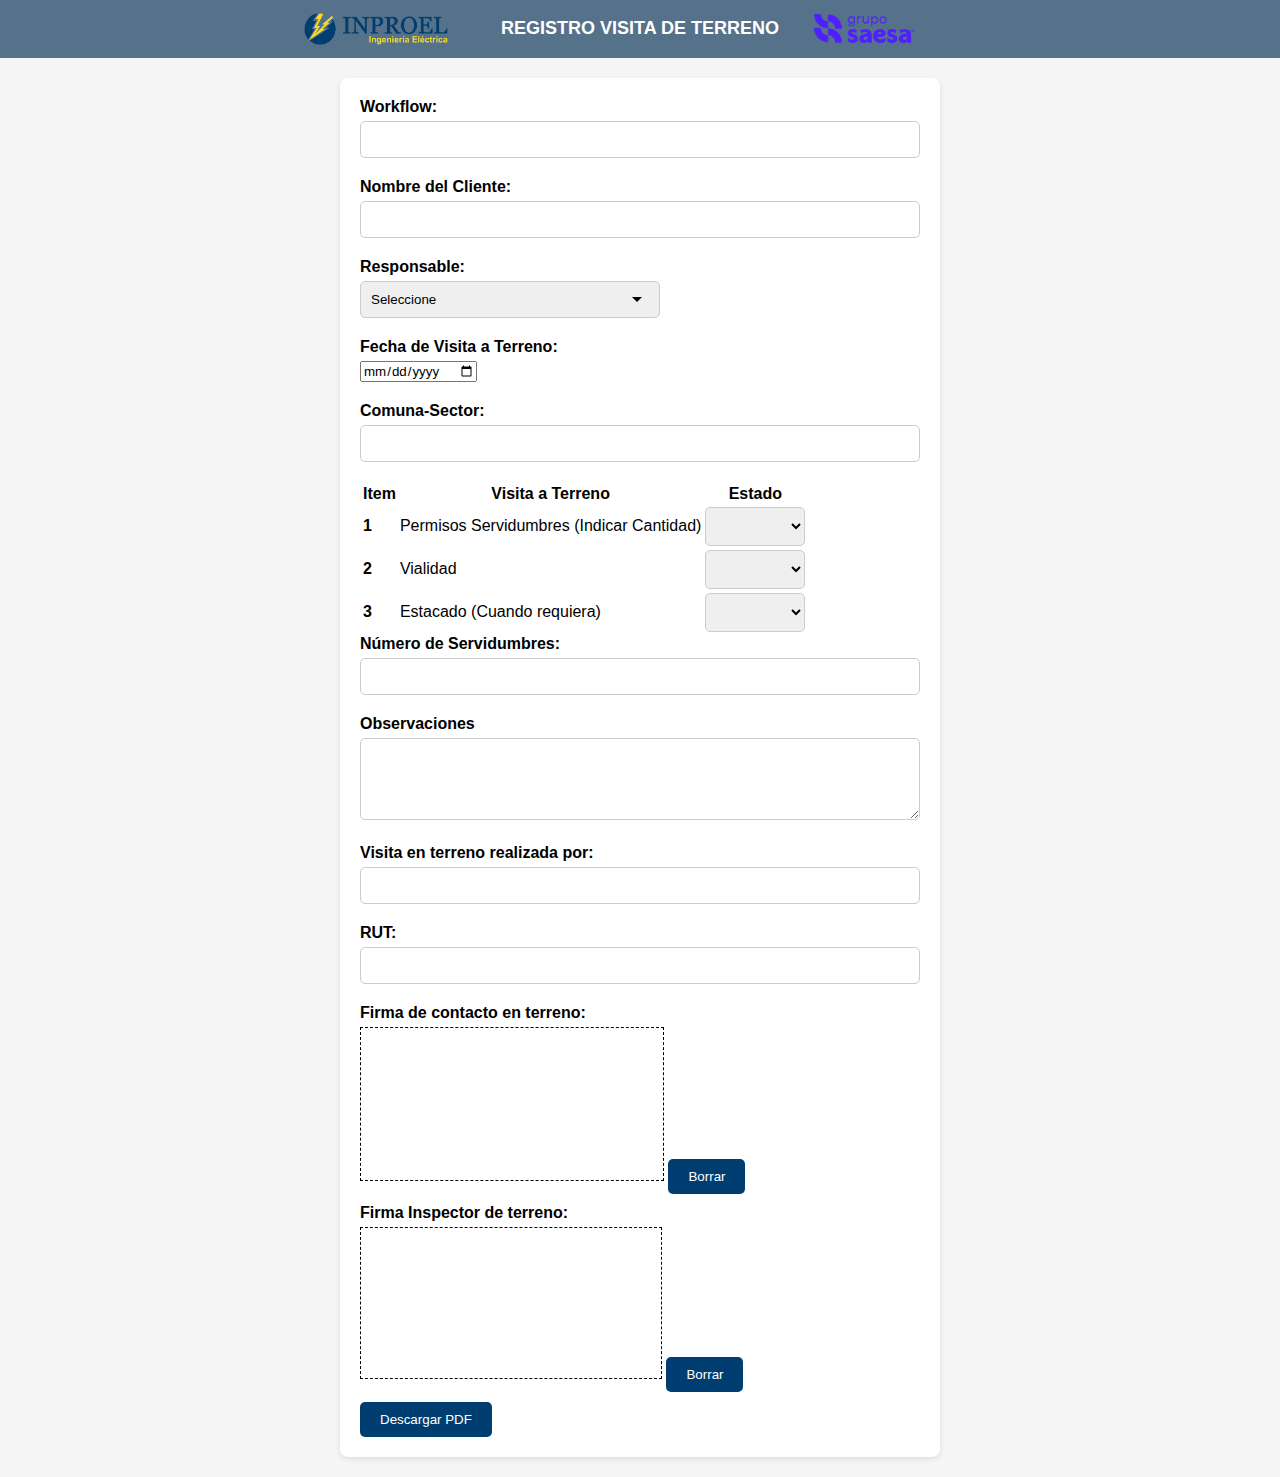
<file: registro_valdivia.html>
<!DOCTYPE html>
<html lang="en">

<head>
  <meta charset="UTF-8">
  <meta name="viewport" content="width=device-width, initial-scale=1.0">
  <title>Registro Visita a Terreno</title>
  <link rel="stylesheet" type="text/css" href="estilo_valdivia.css?v=1">

  <script src="jspdf.min.js"></script>
  <script src="https://cdn.jsdelivr.net/npm/signature_pad@4.0.0/dist/signature_pad.umd.min.js"></script>
  <script src="funcoes.js"></script>
  <script src="https://cdnjs.cloudflare.com/ajax/libs/html2pdf.js/0.9.2/html2pdf.bundle.min.js"></script>
  <link rel="manifest" href="/manifest.json">
</head>

<body>

  <nav class="navbar" id="navbar">
    <div class="navbar-brand">
      <img src="/img/LOGO_PARA_LA_ROJA_63x15_75-removebg-preview-removebg-preview.png" alt="Logo La Roja" class="logo-la-roja">
      <h2 class="cabecera">REGISTRO VISITA DE TERRENO</h2>
      <img src="/img/Grupos saesa.png" alt="Logo Saesa" class="logo-saesa">
    </div>
  </nav>

  <div class="container">
    <form id="formulario">
      <div class="form-group">
        <label for="workflow">Workflow:</label>
        <input type="text" name="workflow" id="workflow">
      </div>

      <div class="form-group">
        <label for="nomcliente">Nombre del Cliente:</label>
        <input type="text" name="nomcliente" id="nomcliente">
      </div>

      <div class="form-group">
        <label for="responsable">Responsable:</label>
        <select id="responsable" name="responsable">
          <option selected disabled value="">Seleccione</option>
          <option value="Guillermo Rifo">Guillermo Rifo</option>
          <option value="Guillermo Betancourt">Guillermo Betancourt</option>
          <option value="Pablo Gonzalez">Pablo Gonzalez</option>
          <option value="Jonathan Saldivia">Jonathan Saldivia</option>
          <option value="Roberto Fuentealba">Roberto Fuentealba</option>
          <option value="Cristian Saavedra">Cristian Saavedra</option>
          <option value="Javier Rocha">Javier Rocha</option>
          <option value="Ivan Villagran">Ivan Villagran</option>
          <option value="Victor Pontigo">Victor Pontigo</option>
          <option value="Cristian Duarte">Cristian Duarte</option>

        </select>
      </div>

      <div class="form-group">
        <label for="fechaVisita">Fecha de Visita a Terreno:</label>
        <input type="date" name="fechaVisita" id="fechaVisita">
      </div>

      <div class="form-group">
        <label for="sector">Comuna-Sector:</label>
        <input type="text" name="sector" id="sector">
      </div>

      <table class="tabla">
        <thead>
          <tr>
            <th>Item</th>
            <th>Visita a Terreno</th>
            <th>Estado</th>
          </tr>
        </thead>
        <tbody>
          <tr>
            <td><b>1</b></td>
            <td>Permisos Servidumbres (Indicar Cantidad)</td>
            <td>
              <select id="estado1" name="estado1">
                <option selected disabled value=""></option>
                <option value="si">Si</option>
                <option value="no">No</option>
                <option value="no aplica">No Aplica</option>
              </select>
            </td>
          </tr>
          <tr>
            <td><b>2</b></td>
            <td>Vialidad</td>
            <td>
              <select id="estado2" name="estado2">
                <option selected disabled value=""></option>
                <option value="si">Si</option>
                <option value="no">No</option>
                <option value="no aplica">No Aplica</option>
              </select>
            </td>
          </tr>
          <tr>
            <td><b>3</b></td>
            <td>Estacado (Cuando requiera)</td>
            <td>
              <select id="estado3" name="estado3">
                <option selected disabled value=""></option>
                <option value="si">Si</option>
                <option value="no">No</option>
                <option value="no aplica">No Aplica</option>
              </select>
            </td>
          </tr>
        </tbody>
      </table>

      <div class="form-group">
        <label for="numsv">Número de Servidumbres:</label>
        <input type="text" name="numsv" id="numsv">
      </div>

      <div class="form-group">
        <label for="observaciones">Observaciones</label>
        <textarea id="observaciones" rows="4"></textarea>
      </div>

      <div style="page-break-before: always;"></div>

      <div class="form-group">
        <label for="visitat">Visita en terreno realizada por:</label>
        <input type="text" name="visitat" id="visitat">
      </div>

      <div class="form-group">
        <label for="rut">RUT:</label>
        <input type="text" name="rut" id="rut">
      </div>

      <!-- HTML para el lienzo de firma del cliente -->
      <div class="signature">
        <label for="firmaCliente"><b>Firma de contacto en terreno:</b></label>
        <canvas id="canvasCliente" width="300" height="150" style="border: 1px dashed rgb(4, 0, 0);"></canvas>
        <button type="button" onclick="borrarFirmaCliente()" style="margin-bottom: 10px;">Borrar</button>
      </div>

      <div class="signature">
        <label for="firmaProyectista"><b>Firma Inspector de terreno:</b></label>
        <canvas id="canvasInspectorTerreno" width="300" height="150" style="border: 1px dashed rgb(9, 0, 0);"></canvas>
        <button type="button" onclick="borrarFirmaProyectista()" style="margin-bottom: 10px;">Borrar</button>
      </div>

      <!-- Botón para descargar el PDF -->
      <button type="button" onclick="descargarPDF()">Descargar PDF</button>
    </form>
  </div>

  <script>
    function descargarPDF() {
      const navbar = document.getElementById('navbar').outerHTML; // Obtener el HTML del navbar
      const workflow = document.getElementById('workflow').value;
      const nomcliente = document.getElementById('nomcliente').value;
      const responsable = document.getElementById('responsable').value;
      const fechaVisita = document.getElementById('fechaVisita').value;
      const sector = document.getElementById('sector').value;
      const estado1 = document.getElementById('estado1').value;
      const estado2 = document.getElementById('estado2').value;
      const estado3 = document.getElementById('estado3').value;
      const numsv = document.getElementById('numsv').value;
      const observaciones = document.getElementById('observaciones').value;
      const visitat = document.getElementById('visitat').value;
      const rut = document.getElementById('rut').value;

      // Capturar las imágenes de las firmas
      const firmaCliente = document.getElementById('canvasCliente').toDataURL(); // Convertir la firma del cliente a una imagen
      const firmaInspector = document.getElementById('canvasInspectorTerreno').toDataURL(); // Convertir la firma del inspector a una imagen

      // Configurar opciones para html2pdf
      const opt = {
        margin: 0.7,
        filename: 'registro_visita_terreno.pdf',
        image: { type: 'jpeg', quality: 0.98 },
        html2canvas: { scale: 2 },
        jsPDF: { unit: 'in', format: 'letter', orientation: 'portrait' }
      };

      // Construir el contenido del PDF
      const content = `
        ${navbar}
        <div class="container">
          <div class="form-group"><label for="workflow">Workflow:</label><input type="text" name="workflow" id="workflow" value="${workflow}" readonly></div>
          <div class="form-group"><label for="nomcliente">Nombre del Cliente:</label><input type="text" name="nomcliente" id="nomcliente" value="${nomcliente}" readonly></div>
          <div class="form-group"><label for="responsable">Responsable:</label><input type="text" name="responsable" id="responsable" value="${responsable}" readonly></div>
          <div class="form-group"><label for="fechaVisita">Fecha de Visita a Terreno:</label><input type="text" name="fechaVisita" id="fechaVisita" value="${fechaVisita}" readonly></div>
          <div class="form-group"><label for="sector">Comuna-Sector:</label><input type="text" name="sector" id="sector" value="${sector}" readonly></div>

          <table class="tabla">
            <thead>
              <tr>
                <th>Item</th>
                <th>Visita a Terreno</th>
                <th>Estado</th>
              </tr>
            </thead>
            <tbody>
              <tr>
                <td><b>1</b></td>
                <td>Permisos Servidumbres (Indicar Cantidad)</td>
                <td>${estado1}</td>
              </tr>
              <tr>
                <td><b>2</b></td>
                <td>Vialidad</td>
                <td>${estado2}</td>
              </tr>
              <tr>
                <td><b>3</b></td>
                <td>Estacado (Cuando requiera)</td>
                <td>${estado3}</td>
              </tr>
            </tbody>
          </table>

          <br><br>

          <div class="form-group">
            <div class="form-group"><label for="numsv">Número de Servidumbres:</label><input type="text" name="numsv" id="numsv" value="${numsv}" readonly></div>

            <div class="form-group" style="page-break-before: always;">
            
            <label for="observaciones">Observaciones:</label>
            <!-- Aplicar un estilo directamente al textarea para aumentar su tamaño en el PDF -->
            <textarea name="observaciones" id="observaciones" style="width: 100%; height: 200px;" readonly>${observaciones}</textarea>
          
          <!-- Agregar más campos y contenido aquí si es necesario -->
          
            <div class="form-group"><label for="visitat">Visita en terreno realizada por:</label><input type="text" name="visitat" id="visitat" value="${visitat}" readonly></div>
            <div class="form-group"><label for="rut">RUT:</label><input type="text" name="rut" id="rut" value="${rut}" readonly></div>
            <div class="form-group"><label for="firmaCliente">Firma de contacto en terreno:</label><br><img src="${firmaCliente}" alt="Firma Cliente" style="border: 1px dashed #000;"></div>
            <div class="form-group"><label for="firmaInspector">Firma Inspector de terreno:</label><br><img src="${firmaInspector}" alt="Firma Inspector" style="border: 1px dashed #000;"></div>
          </div>
        </div>
      `;

      // Crear el PDF
      const pdf = html2pdf();
      pdf.from(content).set(opt).toPdf().get('pdf').then(function(pdf) {
        // Agregar bordes a los laterales del documento PDF
        const totalPages = pdf.internal.getNumberOfPages();
        for (let i = 1; i <= totalPages; i++) {
          pdf.setPage(i);
          pdf.setDrawColor(0);
          pdf.setLineWidth(0.02);
          pdf.line(0.5, 0.5, 8 - 0.5, 0.5); // Línea superior
          pdf.line(0.5, 11 - 0.5, 8 - 0.5, 11 - 0.5); // Línea inferior
        }
      }).save();
    }
  </script>


  <script>
    if ('serviceWorker' in navigator) {
      window.addEventListener('load', function() {
        navigator.serviceWorker.register('/service-worker.js').then(function(registration) {
          console.log('Service Worker registrado con éxito:', registration.scope);
        }, function(err) {
          console.log('Fallo en el registro del Service Worker:', err);
        });
      });
    }
  </script>

</body>

</html>
</file>
<file: estilo_valdivia.css>
* {
  box-sizing: border-box;
  font-family: Arial, sans-serif;
}

body {
  margin: 0;
  padding: 0;
  background-color: #f5f5f5;
}

/* Estilos para pantallas mayores o iguales a 600px de ancho */
.navbar {
  background-color: #55728a;
  color: white;
  padding: 10px;
  display: flex;
  justify-content: center; /* Centra horizontalmente los elementos */
  align-items: center;
}

.navbar-brand {
  display: flex;
  align-items: center; /* Alinea los elementos verticalmente */
}

.navbar-brand img {
  max-width: 150px;
  margin-right: 40px; /* Agrega margen a la derecha para separar las imágenes */
}

.logo-saesa {
  max-width: 150px;
  margin-left: 10px; /* Mueve el logotipo de Saesa hacia la derecha */
}

.cabecera {
  margin: 0;
  text-align: center;
  font-size: 18px;
  margin-left: 10px; /* Agrega margen a la izquierda para separar las imágenes */
}

/* Estilos para pantallas menores a 600px de ancho */
@media (max-width: 600px) {
  .navbar-brand {
    display: flex;
    justify-content: center; /* Centra los elementos horizontalmente */
    align-items: center; /* Alinea los elementos verticalmente */
  }

  .navbar-brand img {
    max-width: 120px; /* Reduce el tamaño de los logotipos para que quepan en pantallas más pequeñas */
    margin: 5px; /* Agrega un pequeño margen entre los logotipos */
  }

  .cabecera {
    font-size: 12px; /* Reduce el tamaño del texto para pantallas más pequeñas */
  }
}






.container {
  max-width: 600px;
  margin: 20px auto;
  background-color: white;
  padding: 20px;
  border-radius: 8px;
  box-shadow: 0 2px 5px rgba(0, 0, 0, 0.1);
}

.form-group {
  margin-bottom: 20px;
}

label {
  display: block;
  font-weight: bold;
  margin-bottom: 5px;
}

input[type="text"],
select,
textarea {
  width: 100%;
  padding: 10px;
  border: 1px solid #ccc;
  border-radius: 5px;
}

select#responsable {
  width: 100%; /* Ancho del 100% del contenedor padre */
  max-width: 300px; /* Ancho máximo de 300px para evitar que sobrepase la pantalla */
  padding: 10px;
  border: 1px solid #ccc;
  border-radius: 5px;
  appearance: none;
  -webkit-appearance: none;
  -moz-appearance: none;
  background-image: url('data:image/svg+xml;utf8,<svg fill="black" height="24" viewBox="0 0 24 24" width="24" xmlns="http://www.w3.org/2000/svg"><path d="M7 10l5 5 5-5z"/><path d="M0 0h24v24H0z" fill="none"/></svg>');
  background-position: right 10px center;
  background-repeat: no-repeat;
  background-size: 24px;
}





button {
  background-color: #003e71;
  color: white;
  border: none;
  padding: 10px 20px;
  border-radius: 5px;
  cursor: pointer;
  transition: background-color 0.3s ease;
}

button:hover {
  background-color: #002548;
}

.table {
  width: 100%;
  border-collapse: collapse;
}

.table th,
.table td {
  border: 1px solid #ddd;
  padding: 8px;
}

.table th {
  background-color: #f2f2f2;
}

.select-group select {
  width: 100%;
  padding: 10px;
  border: 1px solid #ccc;
  border-radius: 5px;
  appearance: none;
  -webkit-appearance: none;
  -moz-appearance: none;
  background-image: url('data:image/svg+xml;utf8,<svg fill="black" height="24" viewBox="0 0 24 24" width="24" xmlns="http://www.w3.org/2000/svg"><path d="M7 10l5 5 5-5z"/><path d="M0 0h24v24H0z" fill="none"/></svg>');
  background-position: right 10px center;
  background-repeat: no-repeat;
  background-size: 24px;
}



@media (max-width: 600px) {
  .container {
    padding: 10px;
  }
  
  input[type="text"],
  select,
  textarea {
    width: calc(100% - 20px);
  }
  
  
}
</file>
